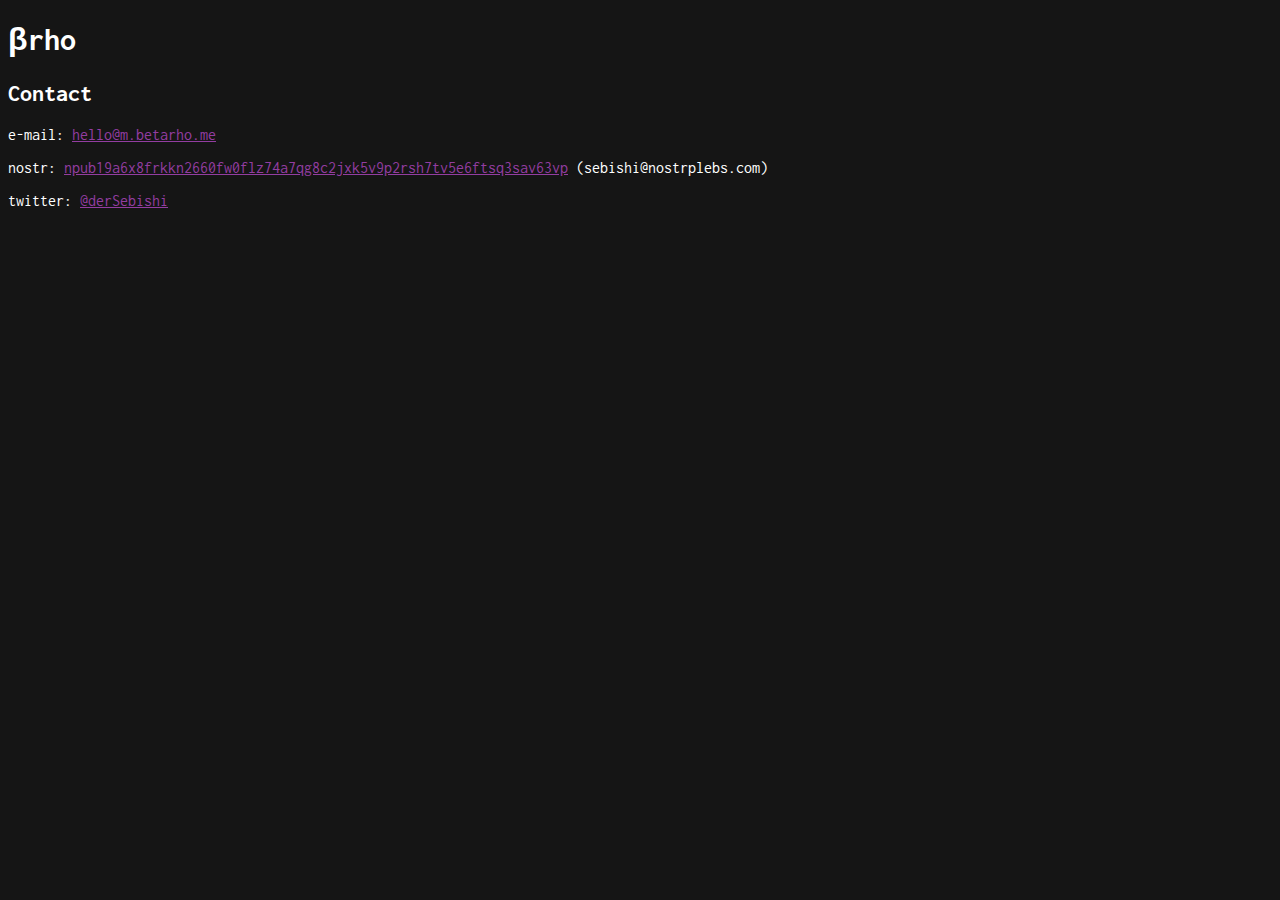
<file: index.html>
<!DOCTYPE html>
<html lang="en">
    <head>
        <meta name="lightning" content="tips@betarho.me" />

        <link rel="stylesheet" type="text/css" href="styles.css">

        <title>Home // βrho</title>
    </head>

    <body>
        <h1>βrho</h1>

        <h2>Contact</h2>
        <p>e-mail: <a href="mailto:hello@m.betarho.me">hello@m.betarho.me</a></p>
        <p>nostr: <a href="nostr:npub19a6x8frkkn2660fw0flz74a7qg8c2jxk5v9p2rsh7tv5e6ftsq3sav63vp">npub19a6x8frkkn2660fw0flz74a7qg8c2jxk5v9p2rsh7tv5e6ftsq3sav63vp</a> (sebishi@nostrplebs.com)</p>
        <p>twitter: <a href="https://twitter.com/derSebishi">@derSebishi</a></p>
    </body>
</html>
</file>
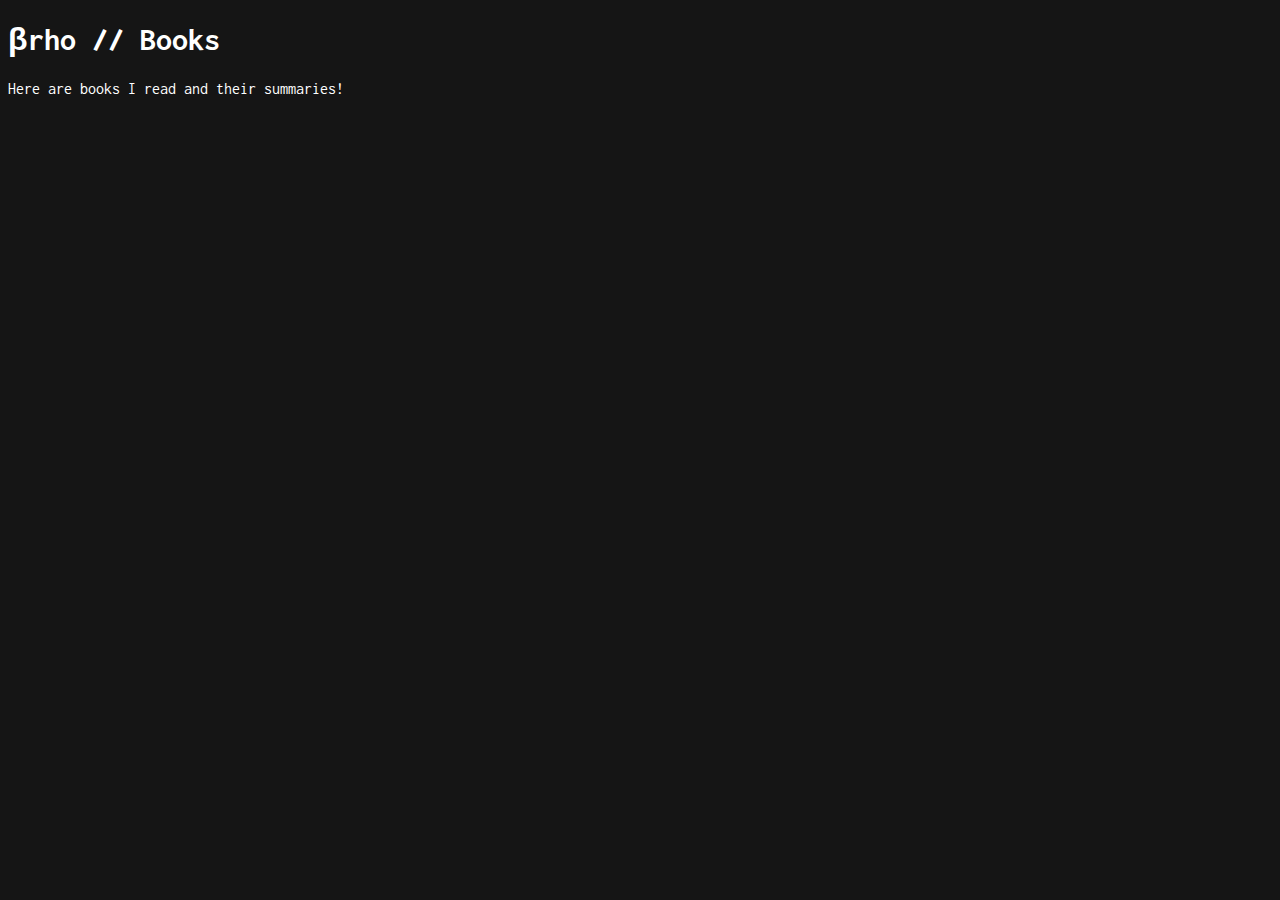
<file: books/index.html>
<!DOCTYPE html>
<html lang="en">
    <head>
        <meta name="lightning" content="tips@betarho.me" />

        <link rel="stylesheet" href="/styles.css">

        <title>Books // βrho</title>
    </head>

    <body>
        <h1>βrho // Books</h1>
        <p>Here are books I read and their summaries!</p>
    </body>
</html>
</file>
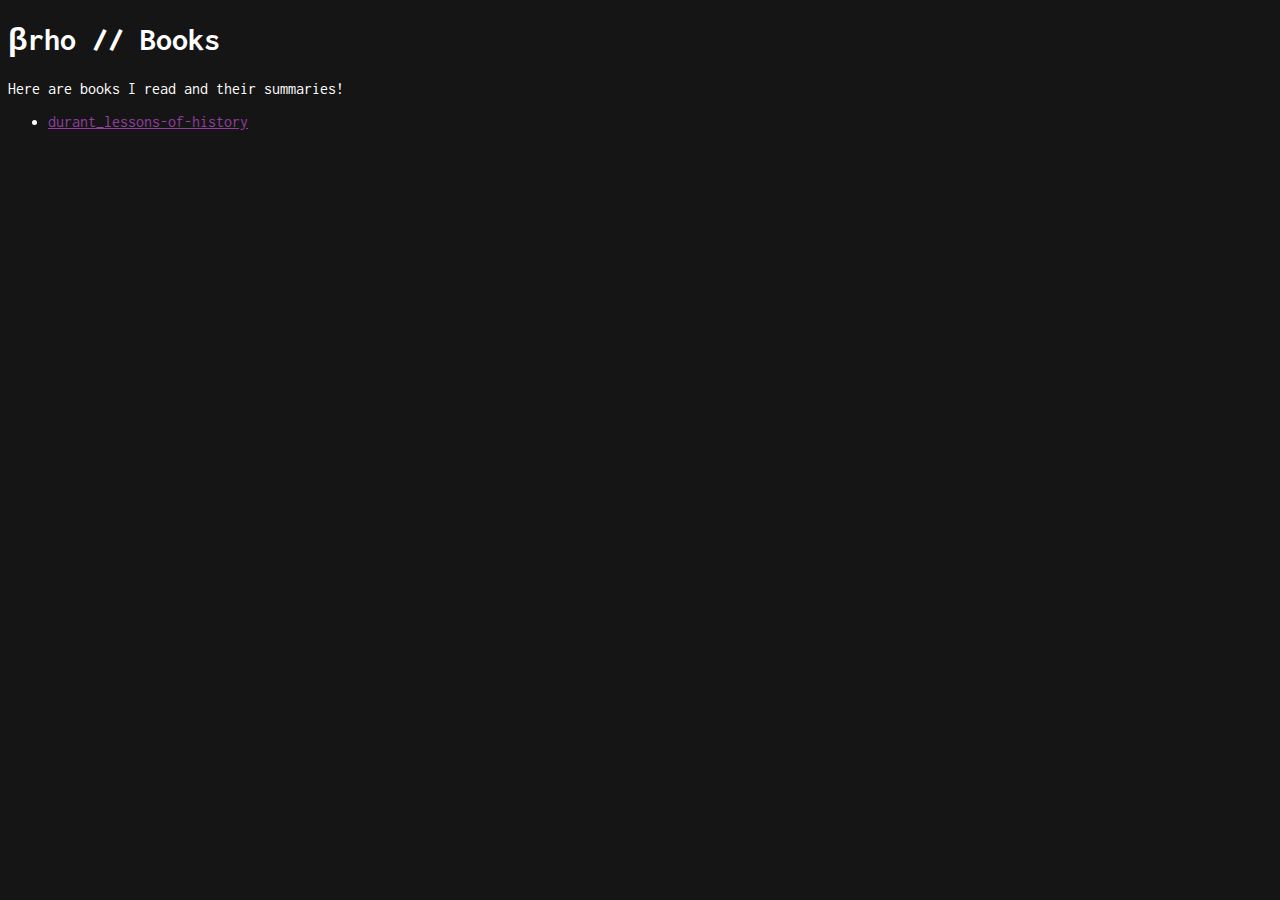
<file: books.html>
<!DOCTYPE html>
<html lang="en">
    <head>
        <meta name="lightning" content="tips@betarho.me" />

        <link rel="stylesheet" type="text/css" href="styles.css">

        <title>Books // βrho</title>
    </head>

    <body>
        <h1>βrho // Books</h1>
        <p>Here are books I read and their summaries!</p>

        <ul id="books"></ul>
        <script>
            const booksDir = 'booklist/';
            const books = ['durant_lessons-of-history'];

            for (let i=0; i<books.length; i++) {
                const book = books[i];
                const li = document.createElement('li');
                li.innerHTML = '<a href="' + booksDir + book + '.html">' + book + '</a>';
                document.getElementById('books').appendChild(li);
            }
        </script>
    </body>
</html>
</file>
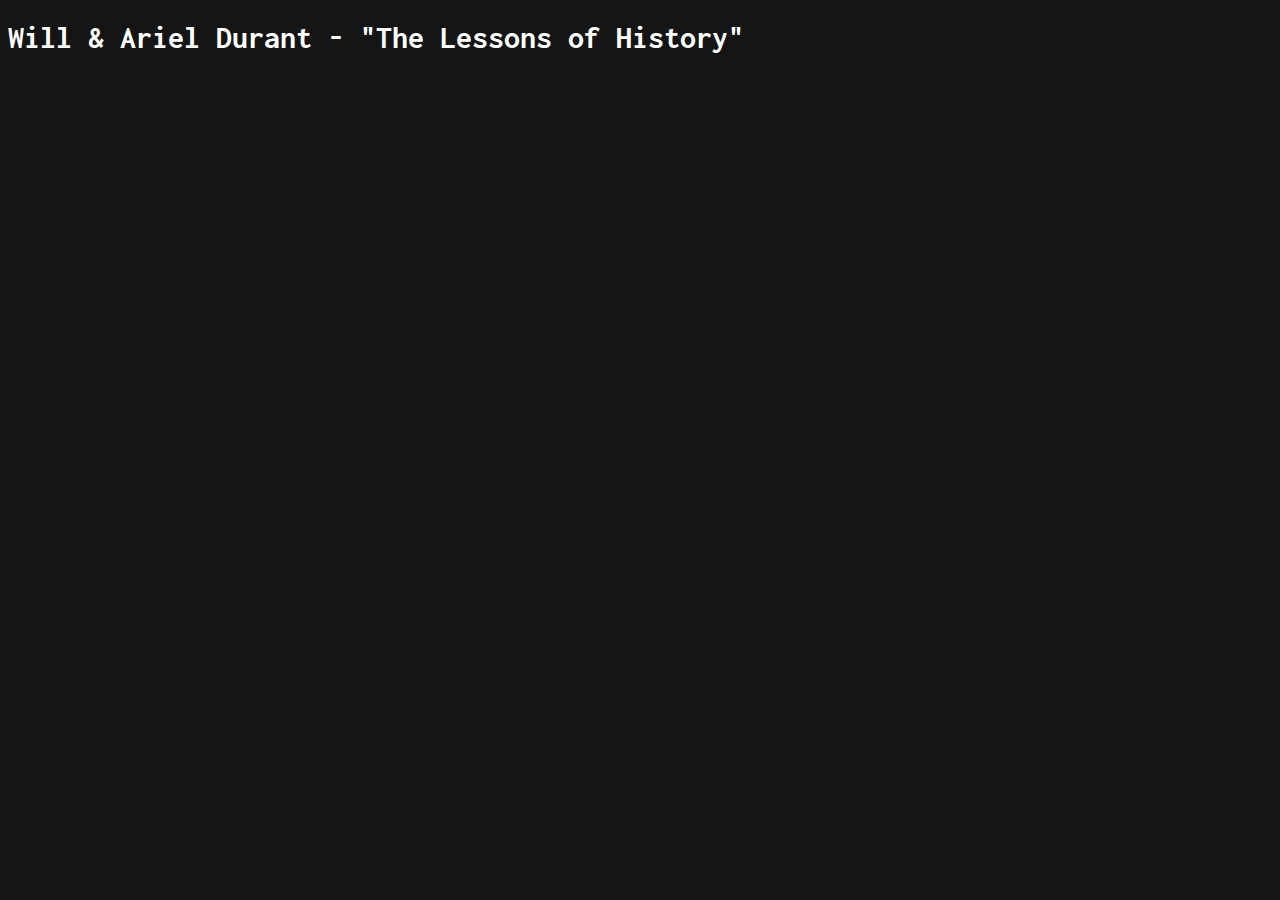
<file: booklist/durant_lessons-of-history.html>
<!DOCTYPE html>
<html lang="en">
    <head>
        <meta name="lightning" content="tips@betarho.me" />

        <link rel="stylesheet" href="/styles.css">

        <title>Books: Durant - "The Lessons of History" // βrho</title>
    </head>

    <body>
        <h1>Will & Ariel Durant - "The Lessons of History"</h1>
    </body>
</html>
</file>
<file: styles.css>
@import url("https://fonts.googleapis.com/css?family=Inconsolata&display=swap");
body {
    font-family: "Inconsolata", sans-serif;
    background-color: #151515;
    color: #ffffff;
}
a:link {
    color: #933da1;
}
a:visited {
    color: #933da1;
}
a:hover,a:active {
    color: #f7931a;
}
</file>
